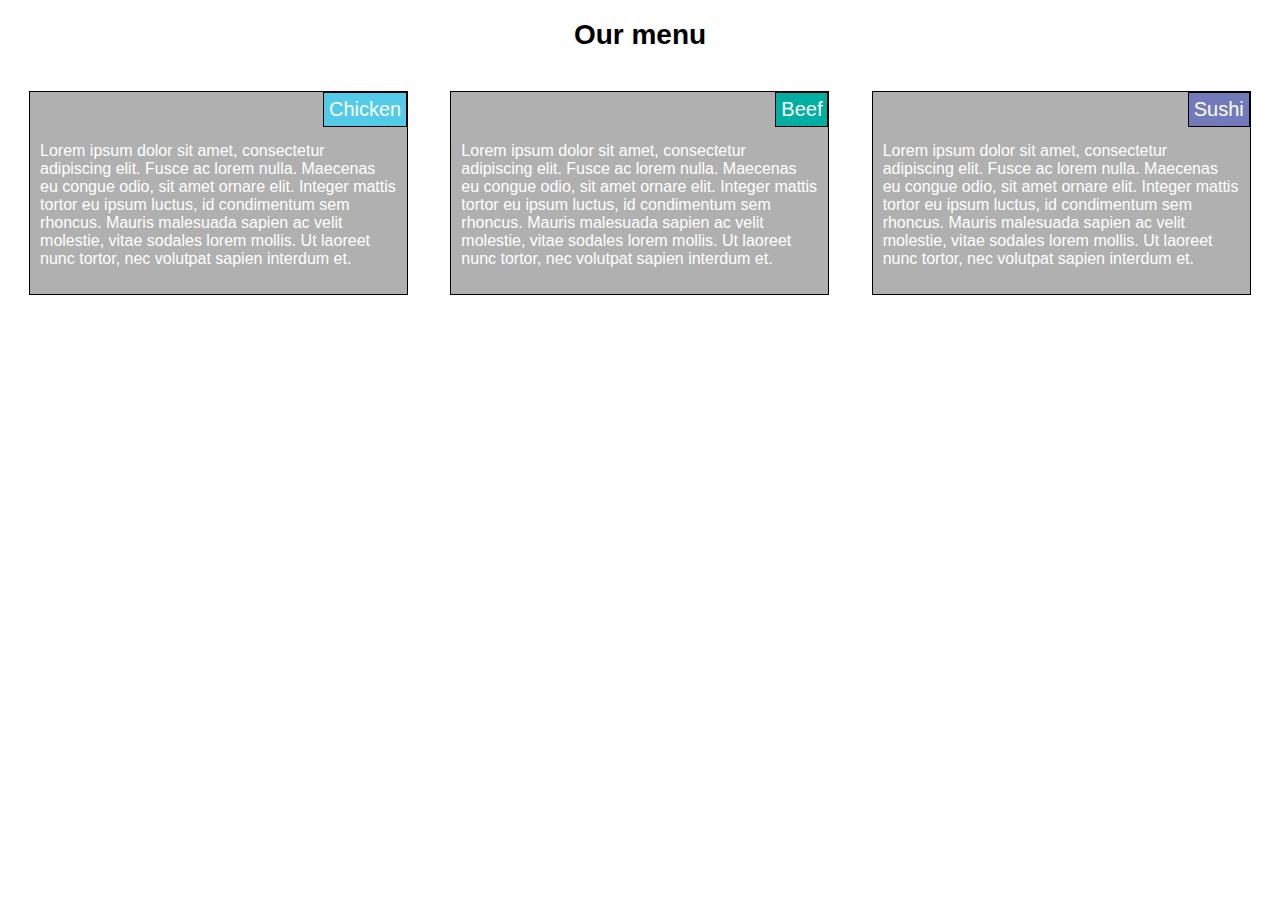
<file: module2-solution.index.html>
<!DOCTYPE html>
<html>
<head>
<meta charset="utf-8">
<meta name="viewport" content="width=device-width, initial-scale=1">
<title>Menu</title>
<link rel="stylesheet" href="module2-solution.css">
</head>
<body>
<h1>Our menu</h1>

<div class="row">
  <div class="col-lg-4 col-md-6">
    <div class="A" >
      <div class="small" id="A"> Chicken </div>
      <p> Lorem ipsum dolor sit amet, consectetur adipiscing elit. Fusce ac lorem nulla. Maecenas eu congue odio, sit amet ornare elit. Integer mattis tortor eu ipsum luctus, id condimentum sem rhoncus. Mauris malesuada sapien ac velit molestie, vitae sodales lorem mollis. Ut laoreet nunc tortor, nec volutpat sapien interdum et.</p>
    </div>
  </div>
  <div class="col-lg-4 col-md-6">
   <div class="A" >
     <div class="small" id="B"> Beef </div>
     <p> Lorem ipsum dolor sit amet, consectetur adipiscing elit. Fusce ac lorem nulla. Maecenas eu congue odio, sit amet ornare elit. Integer mattis tortor eu ipsum luctus, id condimentum sem rhoncus. Mauris malesuada sapien ac velit molestie, vitae sodales lorem mollis. Ut laoreet nunc tortor, nec volutpat sapien interdum et.</p>
   </div>
  </div>
  <div class="col-lg-4 col-md-12">
   <div class="A">
     <div class="small" id="C"> Sushi </div>
     <p>Lorem ipsum dolor sit amet, consectetur adipiscing elit. Fusce ac lorem nulla. Maecenas eu congue odio, sit amet ornare elit. Integer mattis tortor eu ipsum luctus, id condimentum sem rhoncus. Mauris malesuada sapien ac velit molestie, vitae sodales lorem mollis. Ut laoreet nunc tortor, nec volutpat sapien interdum et.</p>
   </div>
  </div>

</div>

</body>
</html>
</file>
<file: module2-solution.css>
* {
  box-sizing: border-box;
  
}
h1 {
  margin-bottom: 20px;
  text-align: center;
  font-family: Arial;
  font-size: 175%;

}

.small {
  border: 1px solid black;
  float: right;
  top:17px;
  text-align: center;
  font-size: 125%;
  padding: 5px;

}

p {
  margin-top:40px;
  padding: 10px;
}

.A {
  border: 1px solid black;
  background-color: #b0b0b0;
  width: 90%;
  margin-top: 20px;
  margin-bottom: 20px;
  margin-right: auto;
  margin-left: auto;
  font-family: Helvetica;
  color: white;
  position: relative;
}

#A {
  background-color: #53cae7;
}

#B {
  background-color: #00afa2;
}

#C {
  background-color: #727abb;
}


.row {
  width: 100%;
}


@media (min-width: 992px) {
  .col-lg-1, .col-lg-2, .col-lg-3, .col-lg-4, .col-lg-5, .col-lg-6, .col-lg-7, .col-lg-8, .col-lg-9, .col-lg-10, .col-lg-11, .col-lg-12 {
    float: left;
  }
  .col-lg-1 {
    width: 8.33%;
  }
  .col-lg-2 {
    width: 16.66%;
  }
  .col-lg-3 {
    width: 25%;
  }
  .col-lg-4 {
    width: 33.33%;
  }
  .col-lg-5 {
    width: 41.66%;
  }
  .col-lg-6 {
    width: 50%;
  }
  .col-lg-7 {
    width: 58.33%;
  }
  .col-lg-8 {
    width: 66.66%;
  }
  .col-lg-9 {
    width: 74.99%;
  }
  .col-lg-10 {
    width: 83.33%;
  }
  .col-lg-11 {
    width: 91.66%;
  }
  .col-lg-12 {
    width: 100%;
  }
}


@media (min-width: 768px) and (max-width: 991px) {
  .col-md-1, .col-md-2, .col-md-3, .col-md-4, .col-md-5, .col-md-6, .col-md-7, .col-md-8, .col-md-9, .col-md-10, .col-md-11, .col-md-12 {
    float: left;


  }
  .col-md-1 {
    width: 8.33%;
  }
  .col-md-2 {
    width: 16.66%;
  }
  .col-md-3 {
    width: 25%;
  }
  .col-md-4 {
    width: 33.33%;
  }
  .col-md-5 {
    width: 41.66%;
  }
  .col-md-6 {
    width: 50%;

  }
  .col-md-7 {
    width: 58.33%;
  }
  .col-md-8 {
    width: 66.66%;
  }
  .col-md-9 {
    width: 74.99%;
  }
  .col-md-10 {
    width: 83.33%;
  }
  .col-md-11 {
    width: 91.66%;
  }
  .col-md-12 {
    width: 100%;
  }

}
</file>
